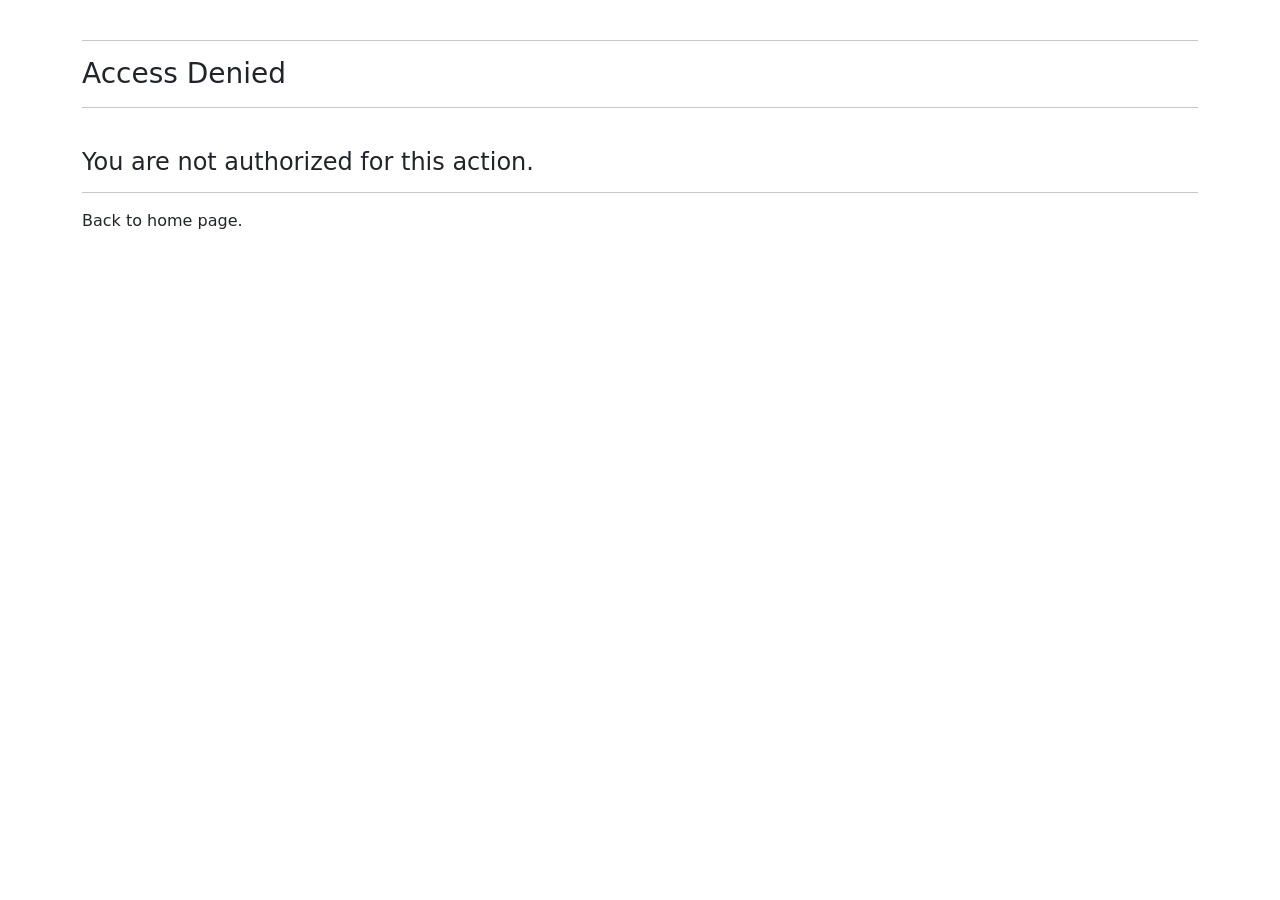
<file: thymeleaf-demo/src/main/resources/templates/access-denied.html>
<!DOCTYPE html>
<html>
<head>

	<!-- Required meta tags -->
    <meta charset="utf-8">
    <meta name="viewport" content="width=device-width, initial-scale=1">

    <!-- Bootstrap CSS -->
    <link href="https://cdn.jsdelivr.net/npm/bootstrap@5.0.1/dist/css/bootstrap.min.css" rel="stylesheet" integrity="sha384-+0n0xVW2eSR5OomGNYDnhzAbDsOXxcvSN1TPprVMTNDbiYZCxYbOOl7+AMvyTG2x" crossorigin="anonymous">


	<title>Access Denied</title>

</head>
<body>

<div class="container">

	<br><hr>
	
	<h3>Access Denied</h3>
	
	<hr><br>

	<h4>You are not authorized for this action.</h4>
	
	<hr>
	
	<a th:href = "@{/}">Back to home page.</a>

</body>
</html>
</file>
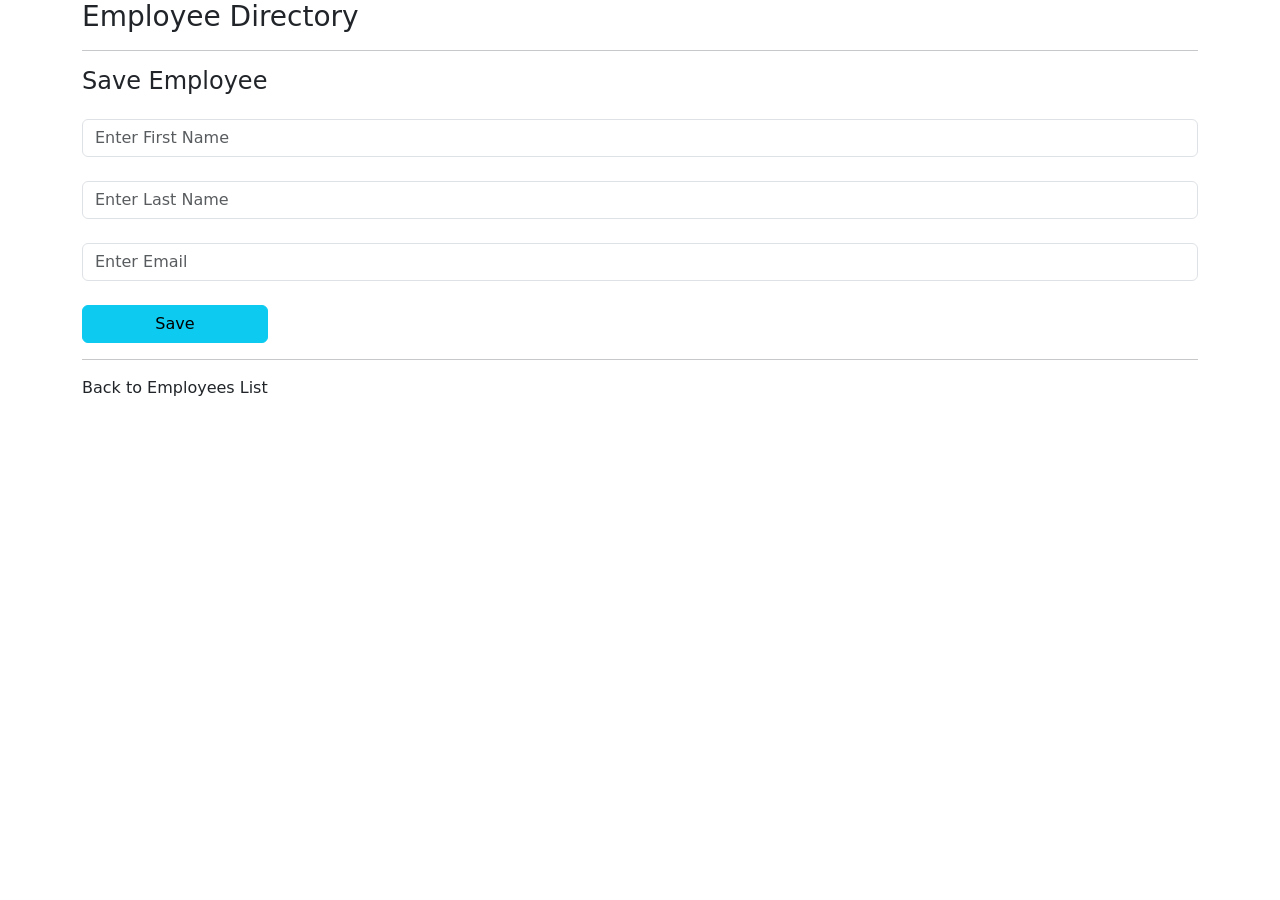
<file: thymeleaf-demo/src/main/resources/templates/employee-form.html>
<!DOCTYPE HTML>
<html lang="en" xmlns:th="http://www.thymeleaf.org">
<head>
 <!-- Required meta tags -->
    <meta charset="utf-8">
    <meta name="viewport" content="width=device-width, initial-scale=1">

    <!-- Bootstrap CSS -->
    <link href="https://cdn.jsdelivr.net/npm/bootstrap@5.0.1/dist/css/bootstrap.min.css" rel="stylesheet" integrity="sha384-+0n0xVW2eSR5OomGNYDnhzAbDsOXxcvSN1TPprVMTNDbiYZCxYbOOl7+AMvyTG2x" crossorigin="anonymous">

	<title>Save Employee</title>
</head>
<body>
	<div class="container">
		<h3>Employee Directory</h3>
		<hr>
		<p class="h4 mb-4">Save Employee</p>
		<form action="#" th:action="@{/employees/save}" th:object="${employee}" method="POST">
			<!-- Add hidden form field to handle the update -->
			<input type="hidden" th:field="*{id}"/>
			<input type="text" placeholder="Enter First Name" th:field="*{firstName}" class="form-control mb-4 col-4">
			<input type="text" placeholder="Enter Last Name" th:field="*{lastName}" class="form-control mb-4 col-4">
			<input type="text" placeholder="Enter Email" th:field="*{email}" class="form-control mb-4 col-4">
			<button type="submit" class="btn btn-info col-2">Save</button>
		</form>
		<hr>
		<a th:href="@{/employees/list}">Back to Employees List</a>
	</div>
</body>

</html>
</file>
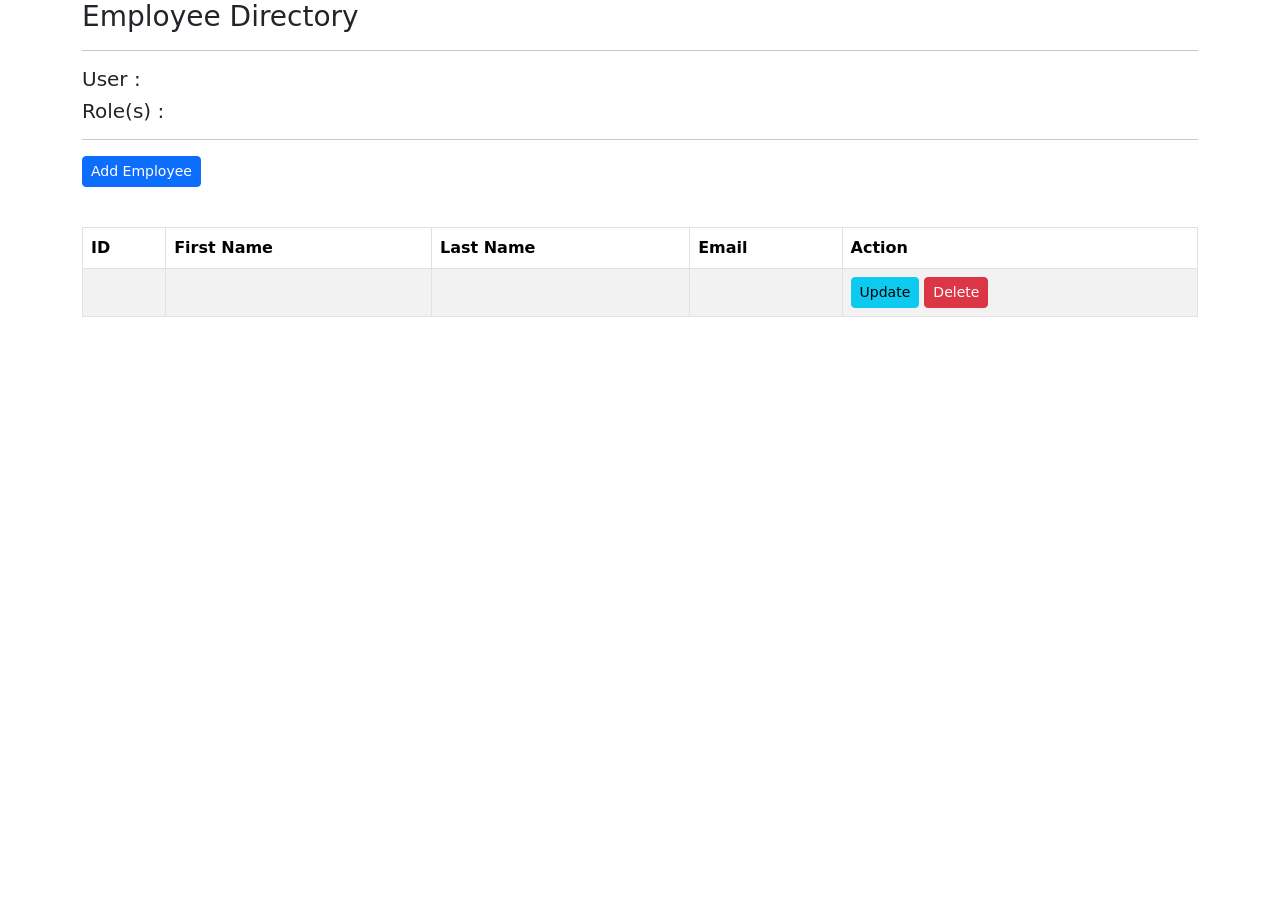
<file: thymeleaf-demo/src/main/resources/templates/list-employees.html>
<!DOCTYPE HTML>
<html lang="en" xmlns:th="http://www.thymeleaf.org">
<head>
 <!-- Required meta tags -->
    <meta charset="utf-8">
    <meta name="viewport" content="width=device-width, initial-scale=1">

    <!-- Bootstrap CSS -->
    <link href="https://cdn.jsdelivr.net/npm/bootstrap@5.0.1/dist/css/bootstrap.min.css" rel="stylesheet" integrity="sha384-+0n0xVW2eSR5OomGNYDnhzAbDsOXxcvSN1TPprVMTNDbiYZCxYbOOl7+AMvyTG2x" crossorigin="anonymous">

	<title>Employee Directory</title>
</head>

<body>
	<div class="container">
		<h3>Employee Directory</h3>
		<hr>
	
		<h5>User :    <span sec:authentication = "name"></span></h5>
		<h5>Role(s) : <span sec:authentication = "principal.authorities"></span></h5>
		
		<hr>
		
		<div sec:authorize = "hasRole('MANAGER')">
			<a th:href = "@{/employees/showFormForAdd}" class="btn btn-primary btn-sm mb-3">Add Employee</a>
		</div>
		
		<br>
	
		<table class="table table-bordered table-striped">
			<thead class="thead-dark">
				<tr>
					<th>ID</th>
					<th>First Name</th>
					<th>Last Name</th>
					<th>Email</th>
					<th>Action</th>
				</tr>
			</thead>
			<tbody>
				<tr th:each="temp:${employees}">
					<td th:text="${temp.id}"></td>
					<td th:text="${temp.firstName}"></td>
					<td th:text="${temp.lastName}"></td>
					<td th:text="${temp.email}"></td>         
					<td>              <!-- for below line, appends to the url, ?employeeId=xxx -->
						<div sec:authorize = "hasRole('MANAGER')">
							<a th:href="@{/employees/showFormForUpdate(employeeId=${temp.id})}" class="btn btn-info btn-sm">Update</a>
							<a th:href="@{/employees/delete(employeeId=${temp.id})}" class="btn btn-danger	 btn-sm"
								onclick="if (!(confirm('Are you sure you want to delete this Employee?'))) return false">Delete</a>
						</div>
					</td>
				</tr>
			</tbody>
		</table>
	</div>
</body>

</html>
</file>
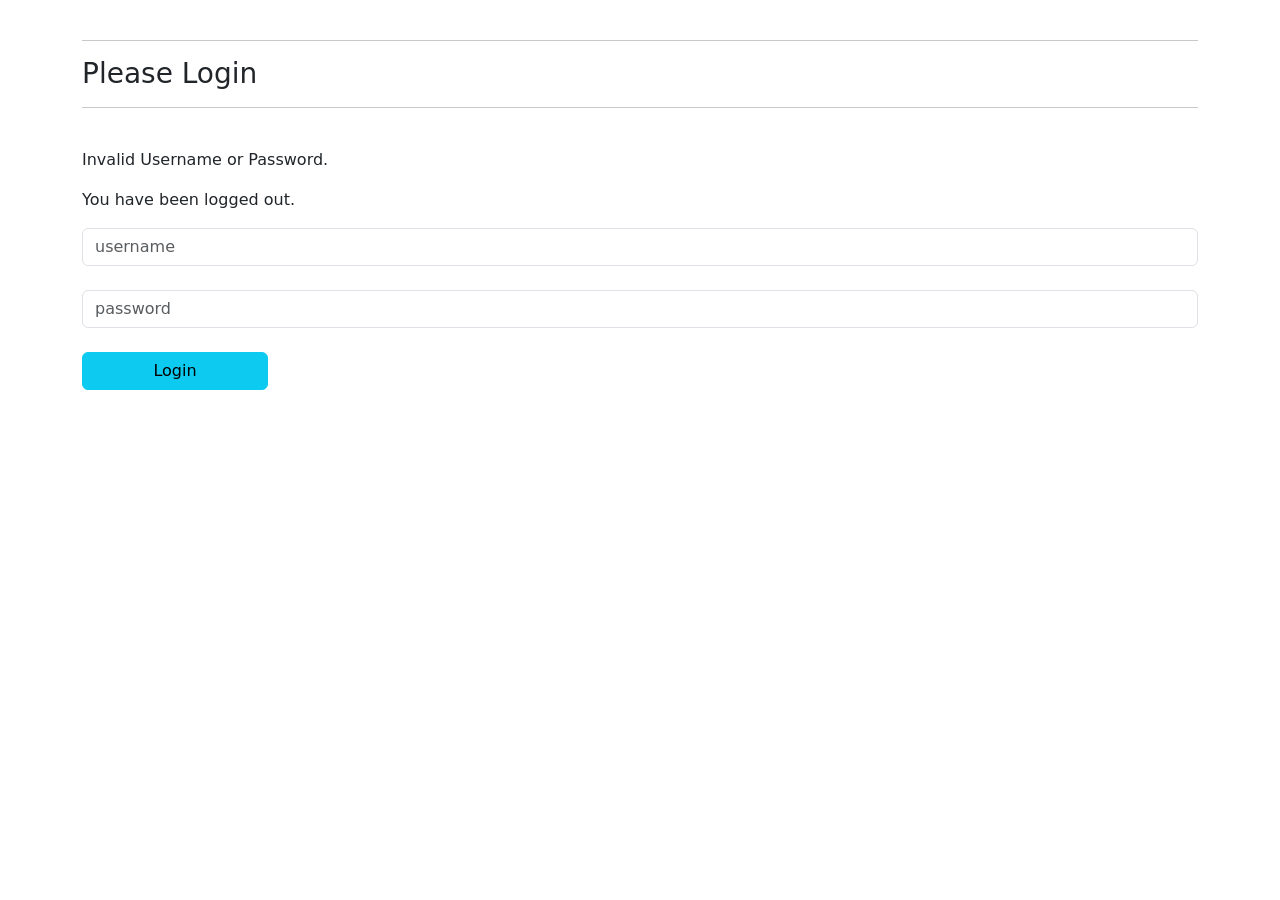
<file: thymeleaf-demo/src/main/resources/templates/login.html>
<!DOCTYPE html>
<html xmlns:th="http://www.thymeleaf.org">
<head>

	<!-- Required meta tags -->
    <meta charset="utf-8">
    <meta name="viewport" content="width=device-width, initial-scale=1">

    <!-- Bootstrap CSS -->
    <link href="https://cdn.jsdelivr.net/npm/bootstrap@5.0.1/dist/css/bootstrap.min.css" rel="stylesheet" integrity="sha384-+0n0xVW2eSR5OomGNYDnhzAbDsOXxcvSN1TPprVMTNDbiYZCxYbOOl7+AMvyTG2x" crossorigin="anonymous">
	

	<title>Login</title>

</head>
<body>

<div class="container">

	<br><hr>
	
	<h3>Please Login</h3>
	
	<hr><br>

	<form th:action = "@{/authenticateUser}" method="post">
	
		<div th:if = "${param.error}">
			<p>Invalid Username or Password.</p>
		</div>
		
		<div th:if = "${param.logout}">
			<p>You have been logged out.</p>
		</div>
	
		<input type="text" name="username" placeholder="username" class="form-control mb-4 col-4" />
		
		<input type="password" name="password" placeholder="password" class="form-control mb-4 col-4" />
		
		<button type="submit" class="btn btn-info col-2">Login</button>
	
	</form>
	
</div>

</body>
</html>
</file>
